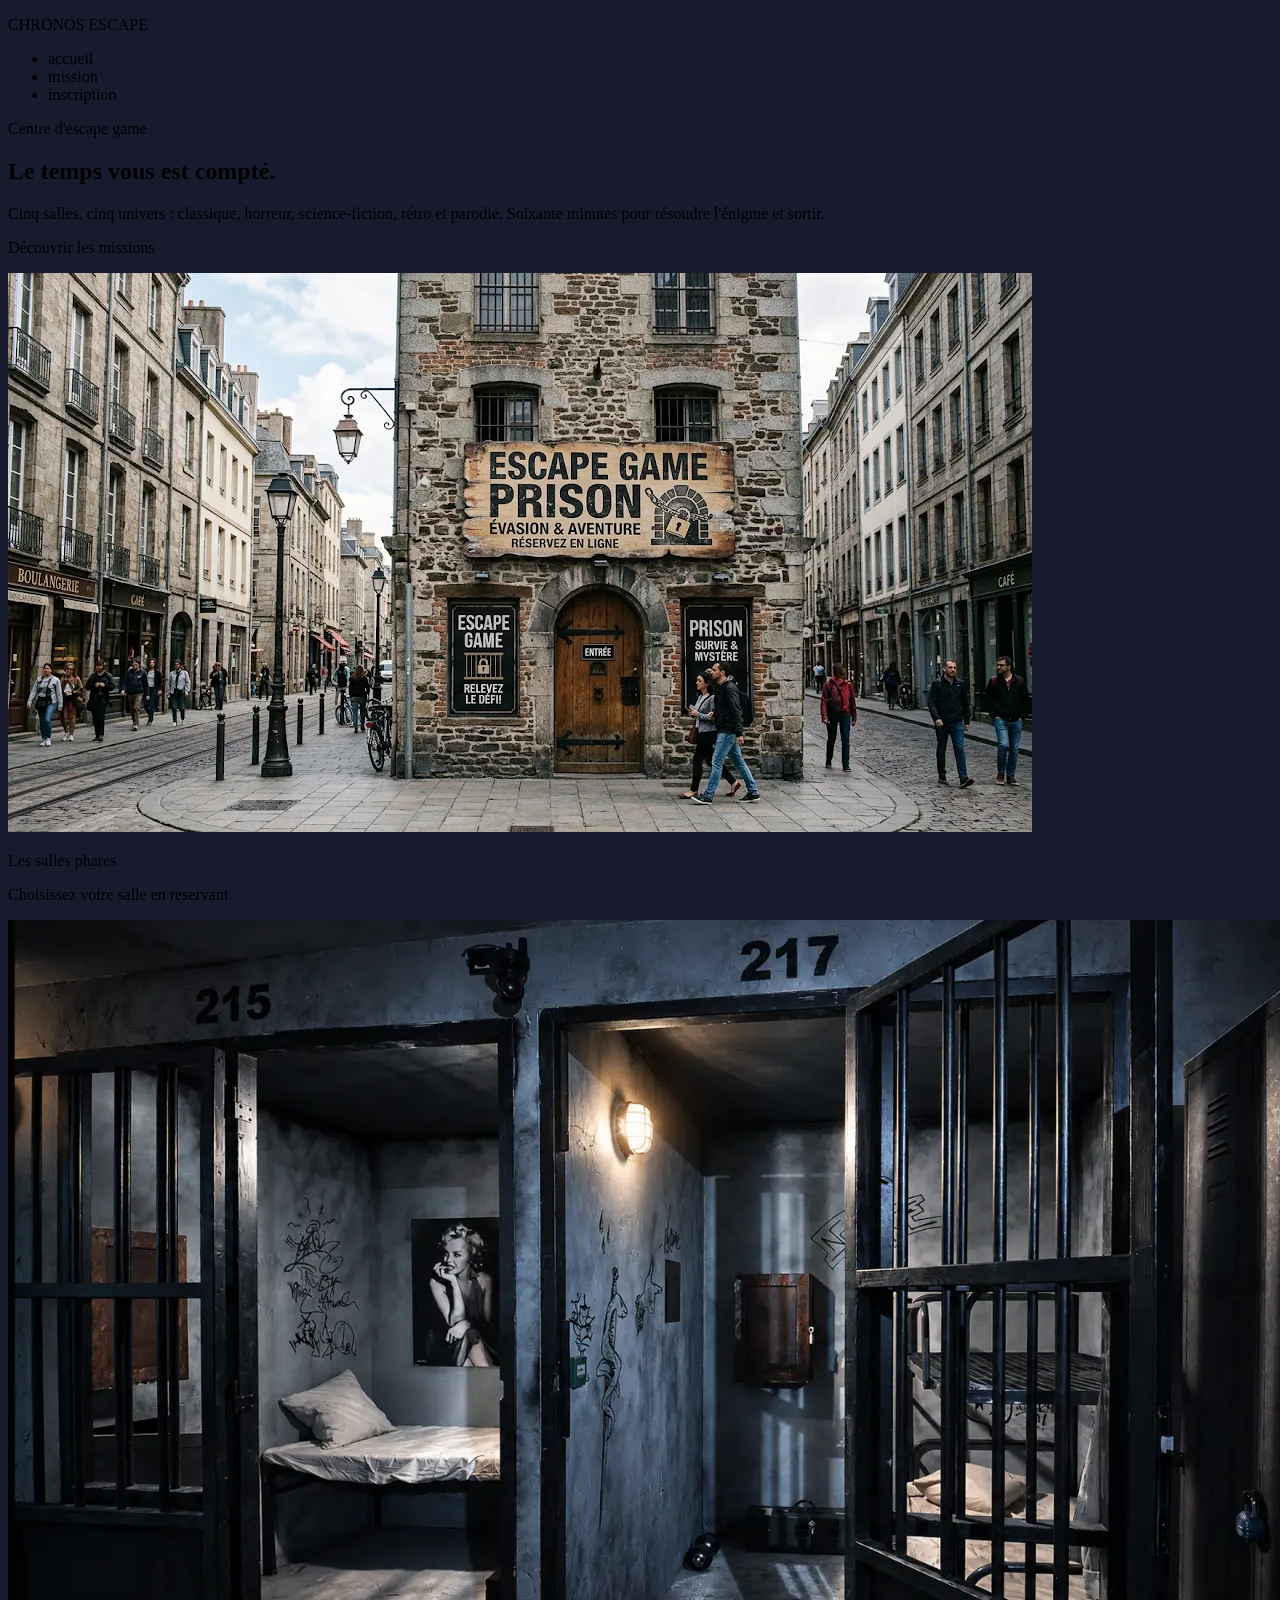
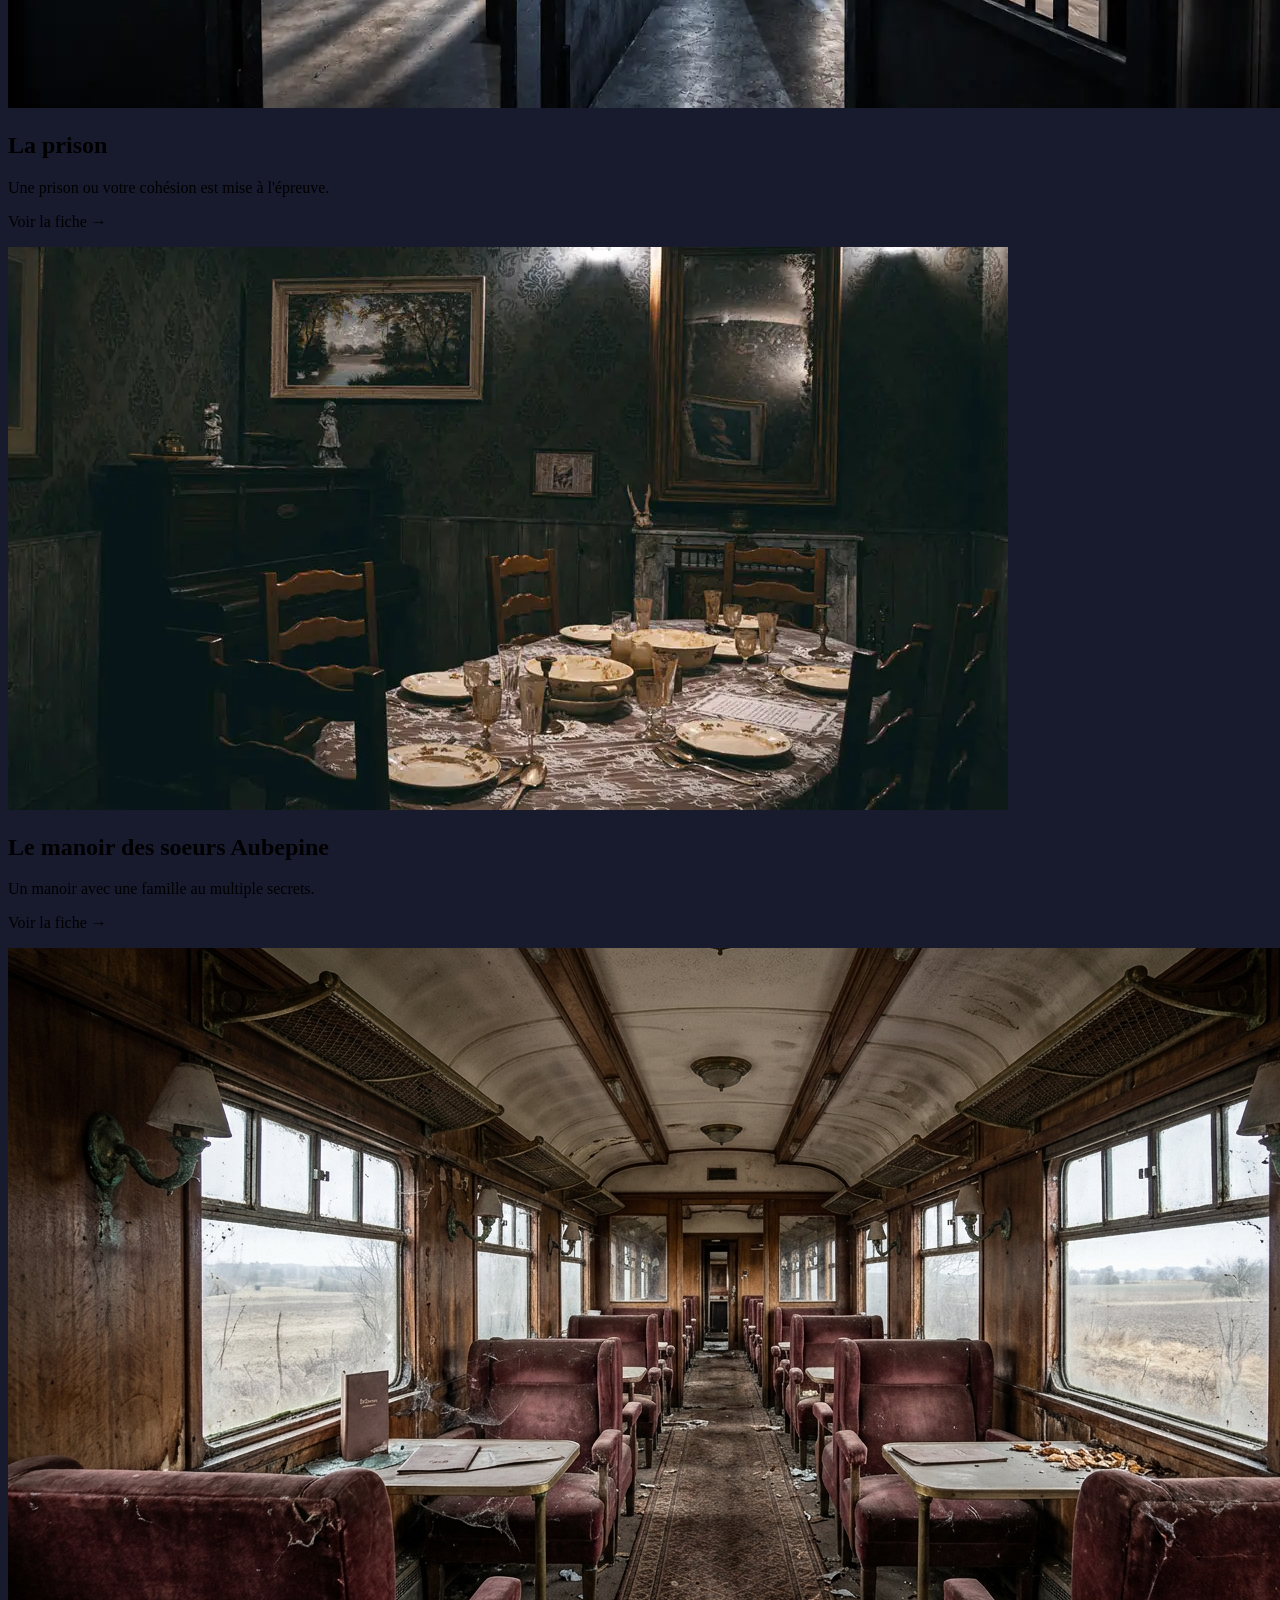
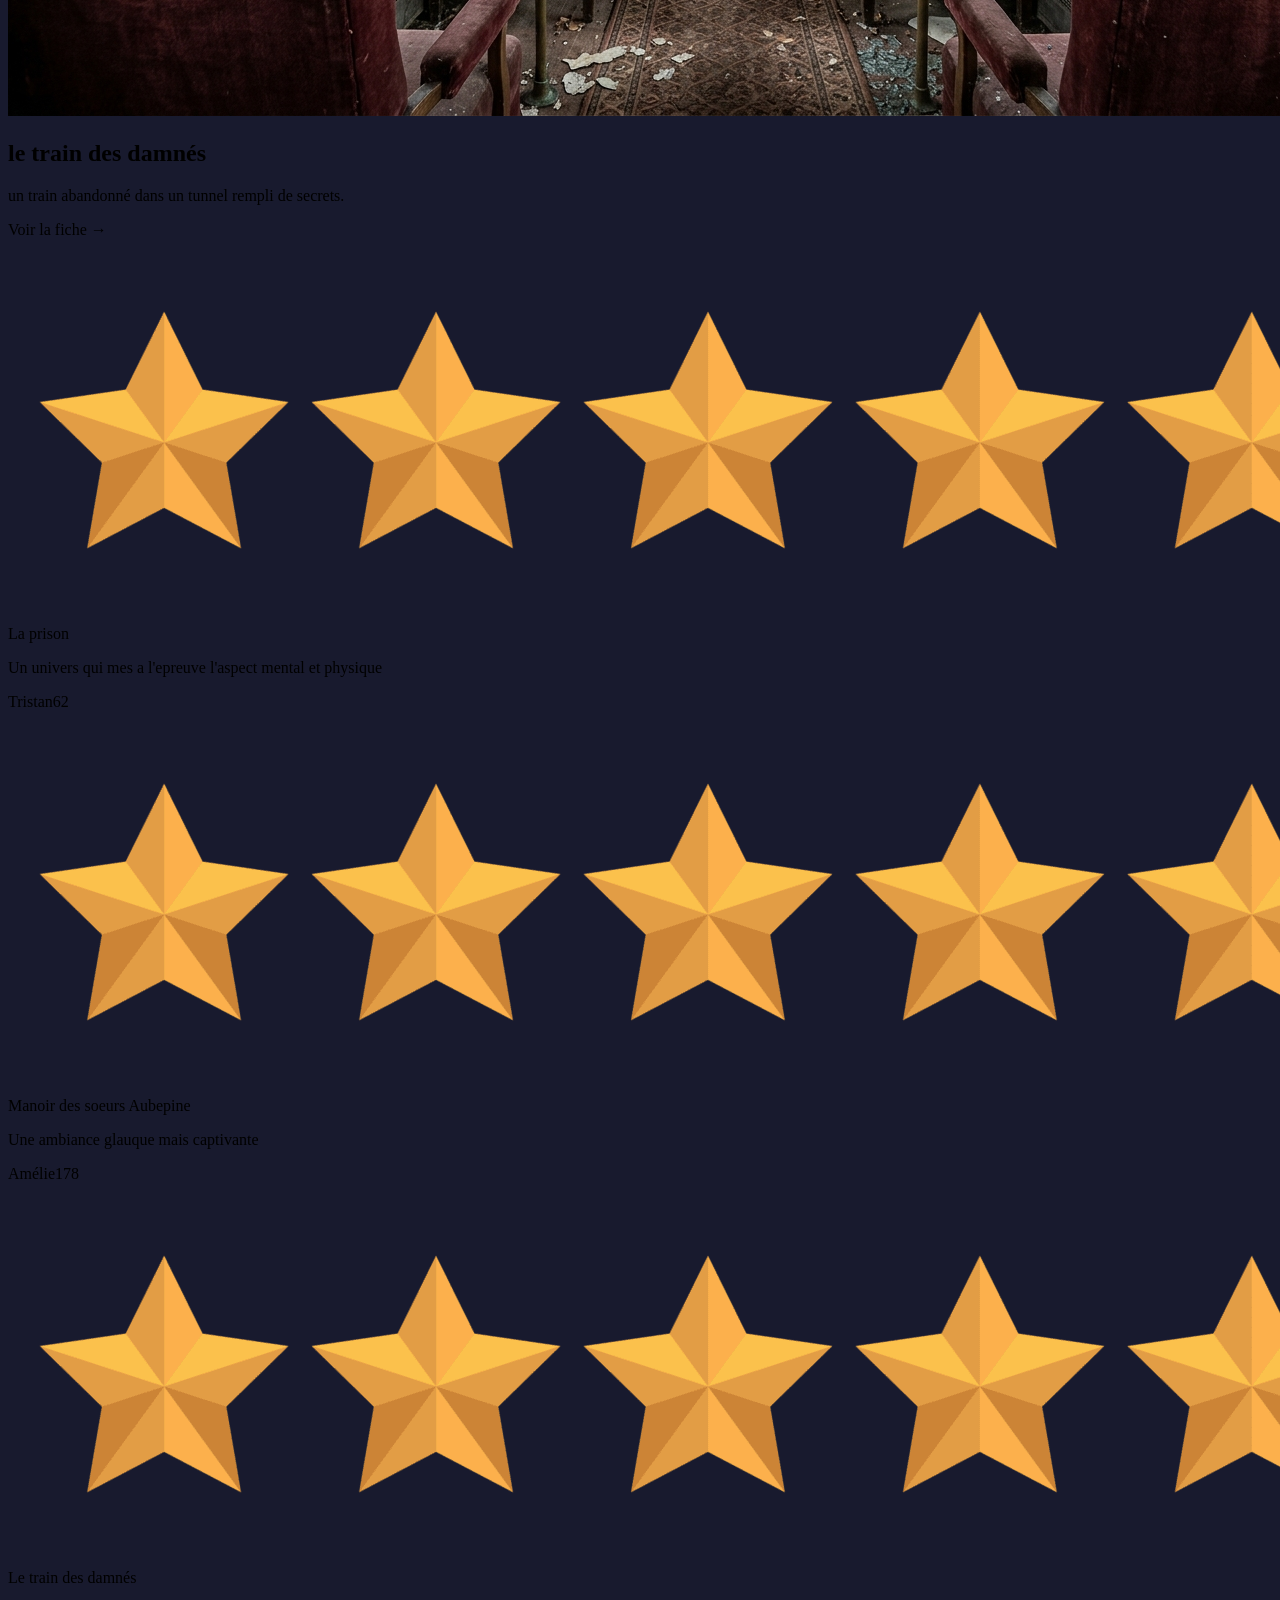
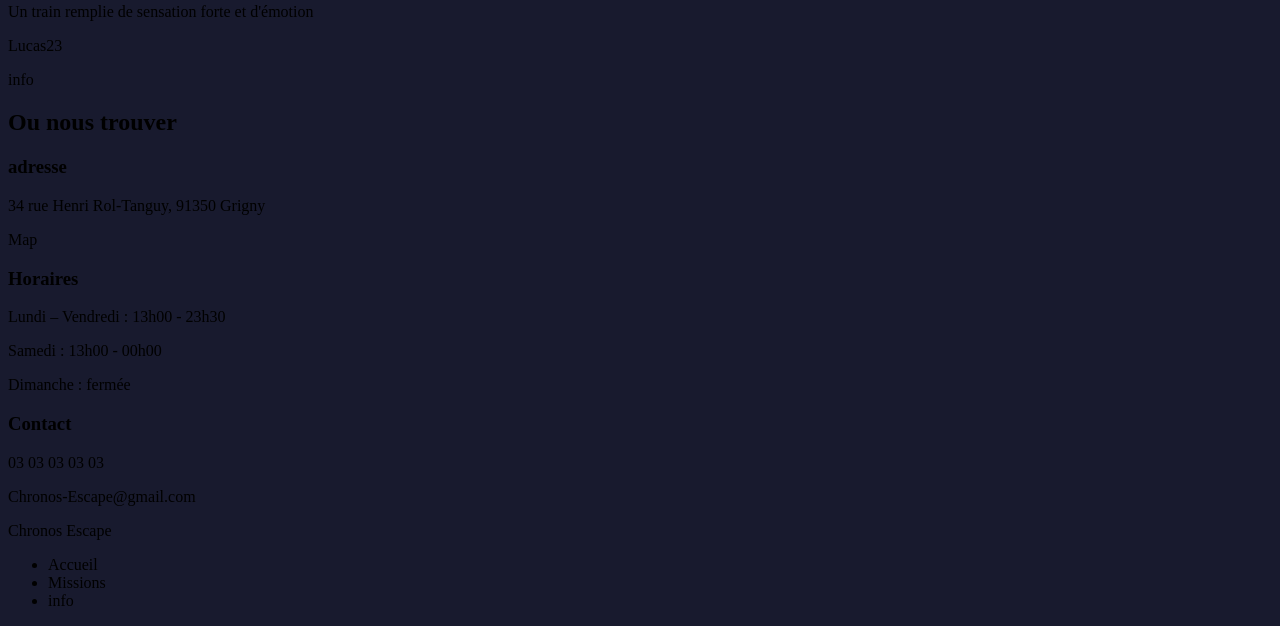
<file: index.html>
<!DOCTYPE html>
<html lang="fr">
<head>
    <meta charset="UTF-8">
    <meta name="viewport" content="width=device-width, initial-scale=1.0">
    <title>Chronos Escape</title>
    <link rel="stylesheet" href="./asset/css/style.css">
</head>
    <body>
        <header>
            <p>CHRONOS ESCAPE</p>
            <ul>
                <li>accueil</li>
                <li>mission</li>
                <li>inscription</li>
            </ul>
        </header>
        <main>
            <section>
                <p>Centre d'escape game </p>
                <h1>Le temps vous est compté.</h1>
                <p>Cinq salles, cinq univers : classique, horreur, science-fiction, rétro et parodie. Soixante minutes pour résoudre l'énigme et sortir.</p>
                <p>Découvrir les missions</p>
            </section>
            <img src="./asset/img/salle.webp" alt="Salle d'escape game">
            <section>
                <p>Les salles phares</p>
                <p>Choisissez votre salle en reservant</p>
            </section>
            <section>
                <div>
                    <img src="./asset/img/pb-galerie-cellules.webp" alt="Prison">
                    <h2>La prison</h2>
                    <p>Une prison ou votre cohésion est mise à l'épreuve.</p>
                    <p>Voir la fiche →</p>
                </div>
                <div>
                    <img src="./asset/img/Manoir des soeurs Aubepine - Dinner.webp" alt="manoir">
                    <h2>Le manoir des soeurs Aubepine</h2>
                    <p>Un manoir avec une famille au multiple secrets.</p>
                    <p>Voir la fiche →</p>
                </div>
                <div>
                    <img src="./asset/img/img train.png" alt="trains">
                    <h2>le train des damnés</h2>
                    <p>un train abandonné dans un tunnel rempli de secrets.</p>
                    <p>Voir la fiche →</p>
                </div>
            </section>
            <section>
                <div>
                    <img src="./asset/img/etoile.webp" alt="5 etoiles">
                    <p>La prison</p>
                    <p>Un univers qui mes a l'epreuve l'aspect mental et physique</p>
                    <p>Tristan62</p>
                </div>
                    <img src="./asset/img/etoile.webp" alt="5 etoiles">
                    <p>Manoir des soeurs Aubepine</p>
                    <p>Une ambiance glauque mais captivante</p>
                    <p>Amélie178</p>
                </div>
                    <img src="./asset/img/etoile.webp" alt="5 etoiles">
                    <p>Le train des damnés</p>
                    <p>Un train remplie de sensation forte et d'émotion</p>
                    <p>Lucas23</p>
                </div>
            </section>
            <p>info</p>
            <h2>Ou nous trouver</h2>
            <section>
                <div>
                    <h3>adresse</h3>
                    <p>34 rue Henri Rol-Tanguy, 91350 Grigny</p>
                    <p>Map</p>
                </div>
                <div>
                    <h3>Horaires</h3>
                    <p>Lundi – Vendredi : 13h00 - 23h30</p>
                    <p>Samedi : 13h00 - 00h00</p>
                    <p>Dimanche : fermée</p>
                </div>
                <div>
                    <h3>Contact</h3>
                    <p>03 03 03 03 03</p>
                    <p>Chronos-Escape@gmail.com</p>
                </div>
            </section>
        </main>
        <footer>
            <p>Chronos Escape</p>
            <ul>
                <li>Accueil </li>
                <li>Missions </li>
                <li>info</li>
            </ul>
        </footer>
    </body>
</html>
</file>
<file: asset/css/style.css>
body {
    background-color: #181a2e;
}
</file>
